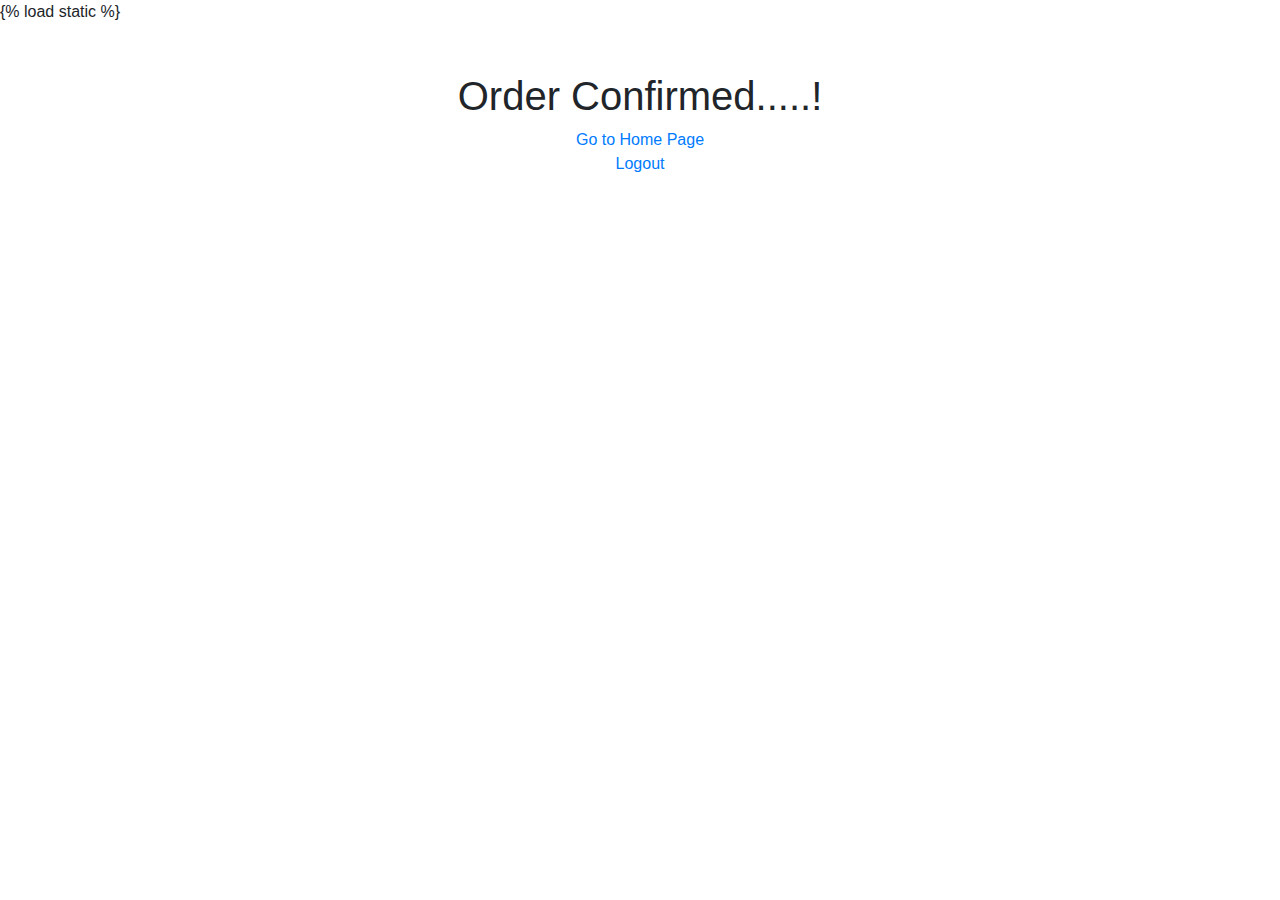
<file: school_store/template/confirm.html>
{% load static %}
<!doctype html>
<html lang="en">
  <head>
    <!-- Required meta tags -->
    <meta charset="utf-8">
    <meta name="viewport" content="width=device-width, initial-scale=1, shrink-to-fit=no">

    <!-- Bootstrap CSS -->
    <link rel="stylesheet" href="https://cdn.jsdelivr.net/npm/bootstrap@4.1.3/dist/css/bootstrap.min.css">

    <title>CLS</title>
  </head>

<body>

<div class="d-flex flex-column justify-content-center align-content-center text-center m-5">
    <h1>Order Confirmed.....!</h1>
    <a href="/">Go to Home Page</a>
    <a href="/credentials/logout">Logout</a>
</div>

<script src="https://code.jquery.com/jquery-3.3.1.slim.min.js" integrity="sha384-q8i/X+965DzO0rT7abK41JStQIAqVgRVzpbzo5smXKp4YfRvH+8abtTE1Pi6jizo" crossorigin="anonymous"></script>
    <script src="https://cdn.jsdelivr.net/npm/popper.js@1.14.3/dist/umd/popper.min.js" integrity="sha384-ZMP7rVo3mIykV+2+9J3UJ46jBk0WLaUAdn689aCwoqbBJiSnjAK/l8WvCWPIPm49" crossorigin="anonymous"></script>
    <script src="https://cdn.jsdelivr.net/npm/bootstrap@4.1.3/dist/js/bootstrap.min.js" integrity="sha384-ChfqqxuZUCnJSK3+MXmPNIyE6ZbWh2IMqE241rYiqJxyMiZ6OW/JmZQ5stwEULTy" crossorigin="anonymous"></script>
  </body>
</html>
</file>
